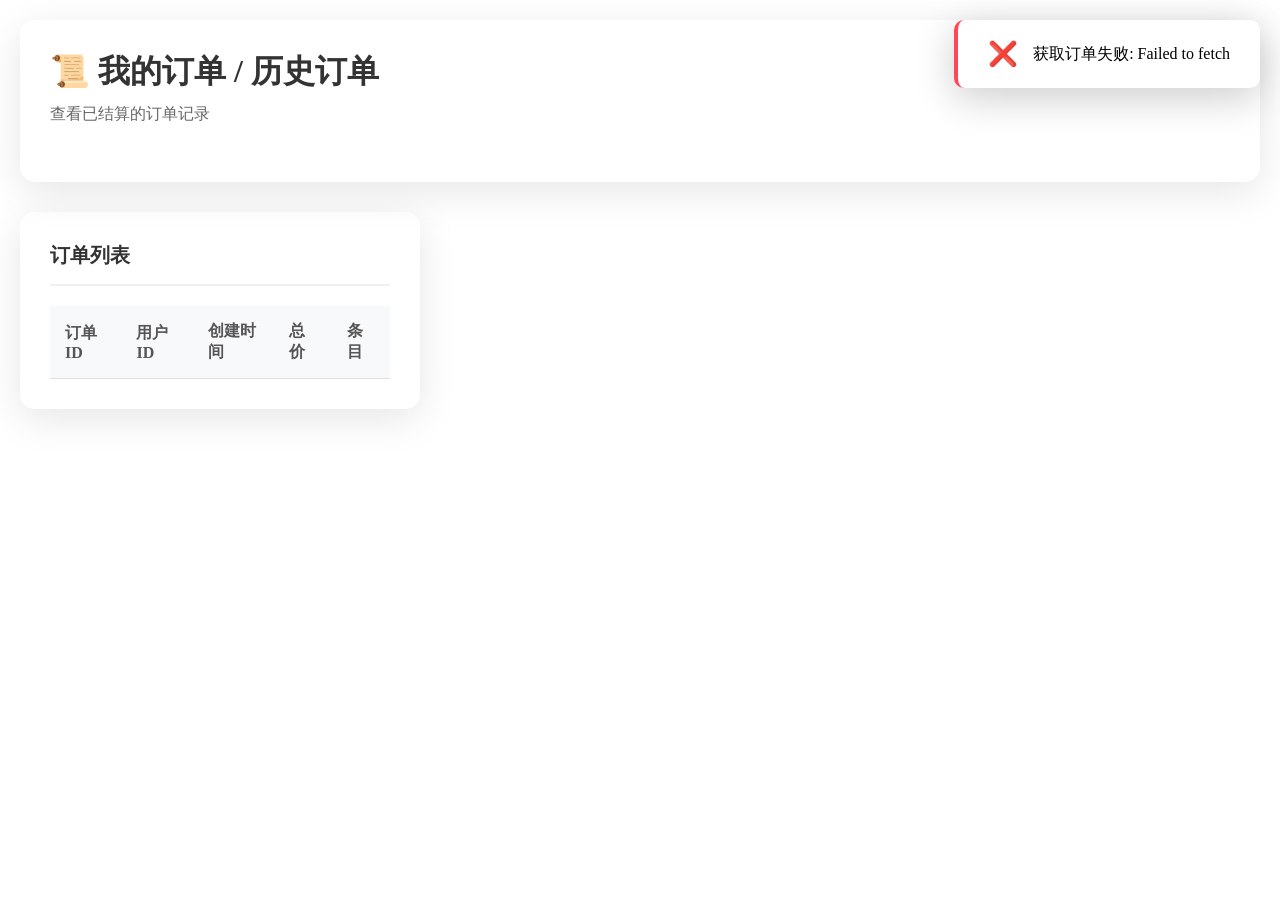
<file: src/main/resources/static/orders.html>
<!DOCTYPE html>
<html lang="zh-CN">
<head>
    <meta charset="UTF-8">
    <meta name="viewport" content="width=device-width, initial-scale=1.0">
    <title>我的订单</title>
    <link rel="stylesheet" href="./admin.css">
</head>
<body>
<div class="container">
    <div class="header">
        <h1>📜 我的订单 / 历史订单</h1>
        <p>查看已结算的订单记录</p>
        <div style="margin-top:8px;">
            <a class="btn btn-secondary" href="./admin.html" style="text-decoration:none; color:#fff; padding:6px 10px; border-radius:4px;">返回管理</a>
        </div>
    </div>

    <div class="main-content">
        <div class="table-section">
            <h2 class="section-title">订单列表</h2>
            <div id="orders-container">
                <table class="product-table" id="orders-table">
                    <thead>
                        <tr>
                            <th>订单ID</th>
                            <th>用户ID</th>
                            <th>创建时间</th>
                            <th>总价</th>
                            <th>条目</th>
                        </tr>
                    </thead>
                    <tbody id="orders-tbody"></tbody>
                </table>
            </div>
        </div>
    </div>
</div>

<div class="toast" id="toast">
    <span class="toast-icon">✅</span>
    <span class="toast-message">操作成功！</span>
</div>

<script src="./orders.js"></script>
</body>
</html>
</file>
<file: src/main/resources/static/admin.css>
* {
    margin: 0;
    padding: 0;
    box-sizing: border-box;
}

body {
    margin: 20px;
    font-size: 16px;
}

.container {
    max-width: 1400px;
    margin: 0 auto;
}

.header {
    background: white;
    padding: 30px;
    border-radius: 15px;
    box-shadow: 0 10px 40px rgba(0,0,0,0.1);
    margin-bottom: 30px;
    position: relative;
}

.header h1 {
    color: #333;
    margin-bottom: 10px;
}

.header p {
    color: #666;
}

.stats {
    display: grid;
    grid-template-columns: repeat(auto-fit, minmax(200px, 1fr));
    gap: 20px;
    margin-bottom: 30px;
}

.stat-card {
    background: rgba(255,255,255,0.85);
    padding: 25px;
    border-radius: 15px;
    box-shadow: 0 5px 20px rgba(0,0,0,0.1);
    transition: transform 0.3s;
}

.stat-card:hover {
    transform: translateY(-5px);
}

.stat-card h3 {
    color: #999;
    font-size: 14px;
    margin-bottom: 10px;
}

.stat-card .value {
    font-size: 32px;
    font-weight: bold;
    color: #667eea;
}

.main-content {
    display: grid;
    grid-template-columns: 400px 1fr;
    gap: 30px;
}

.form-section, .table-section {
    background: rgba(255,255,255,0.84);
    padding: 30px;
    border-radius: 15px;
    box-shadow: 0 10px 40px rgba(0,0,0,0.1);
}

/* header action (orders button) positioned to top-right */
.header-actions {
    position: static;
    margin-top: 8px;
}

.btn-info {
    /* keep minimal styling; inline style on the element restores original look */
    background: none;
    color: inherit;
    text-decoration: none;
    display: inline-block;
}

/* subtle glass effect for overall product table area */
#products-container,
.product-table {
    background: transparent;
}

/* reduce opacity of rows to create semi-transparent visual */
.product-table tbody tr {
    background: rgba(255,255,255,0.75);
}

.section-title {
    font-size: 20px;
    color: #333;
    margin-bottom: 20px;
    padding-bottom: 15px;
    border-bottom: 2px solid #f0f0f0;
}

.form-group {
    margin-bottom: 20px;
}

.form-group label {
    display: block;
    color: #555;
    font-weight: 500;
    margin-bottom: 8px;
}

.form-group input,
.form-group select,
.form-group textarea {
    width: 100%;
    padding: 12px;
    border: 2px solid #e0e0e0;
    border-radius: 8px;
    font-size: 14px;
    transition: border-color 0.3s;
}

.form-group input:focus,
.form-group select:focus,
.form-group textarea:focus {
    outline: none;
    border-color: #667eea;
}

.form-group textarea {
    resize: vertical;
    min-height: 80px;
}

.btn {
    padding: 12px 30px;
    border: none;
    border-radius: 8px;
    font-size: 14px;
    font-weight: 600;
    cursor: pointer;
    transition: all 0.3s;
}

.btn-primary {
    background: linear-gradient(135deg, #667eea 0%, #764ba2 100%);
    color: white;
    width: 100%;
}

.btn-primary:hover {
    transform: translateY(-2px);
    box-shadow: 0 5px 20px rgba(102, 126, 234, 0.4);
}

.btn-danger {
    background: #ff4757;
    color: white;
}

.btn-warning {
    background: #ffa502;
    color: white;
}

.btn-success {
    background: #26de81;
    color: white;
}

.btn-small {
    padding: 8px 16px;
    font-size: 12px;
    margin: 0 5px;
}

.product-table {
    width: 100%;
    border-collapse: collapse;
    margin-top: 20px;
}

.product-table thead {
    background: #f8f9fa;
}

.product-table th,
.product-table td {
    padding: 15px;
    text-align: left;
    border-bottom: 1px solid #e0e0e0;
}

.product-table th {
    font-weight: 600;
    color: #555;
}

.product-table tbody tr:hover {
    background: #f8f9fa;
}

.product-img {
    width: 50px;
    height: 50px;
    object-fit: cover;
    border-radius: 8px;
}

.category-badge {
    padding: 4px 12px;
    border-radius: 20px;
    font-size: 12px;
    font-weight: 500;
}

.category-xiaomi {
    background: #e3f2fd;
    color: #1976d2;
}

.category-redmi {
    background: #fff3e0;
    color: #f57c00;
}

.category-watch {
    background: #f3e5f5;
    color: #7b1fa2;
}

.category-earpods {
    background: #e8f5e9;
    color: #388e3c;
}

.toast {
    position: fixed;
    top: 20px;
    right: 20px;
    background: white;
    padding: 20px 30px;
    border-radius: 10px;
    box-shadow: 0 10px 40px rgba(0,0,0,0.2);
    display: none;
    align-items: center;
    gap: 15px;
    z-index: 1000;
    animation: slideIn 0.3s;
}

@keyframes slideIn {
    from {
        transform: translateX(400px);
        opacity: 0;
    }
    to {
        transform: translateX(0);
        opacity: 1;
    }
}

.toast.show {
    display: flex;
}

.toast.success {
    border-left: 4px solid #26de81;
}

.toast.error {
    border-left: 4px solid #ff4757;
}

.toast-icon {
    font-size: 24px;
}

.action-buttons {
    display: flex;
    gap: 10px;
    margin-bottom: 20px;
}

.search-box {
    margin-bottom: 20px;
}

.search-box input {
    width: 100%;
    padding: 12px;
    border: 2px solid #e0e0e0;
    border-radius: 8px;
    font-size: 14px;
}

.empty-state {
    text-align: center;
    padding: 60px 20px;
    color: #999;
}

.empty-state-icon {
    font-size: 64px;
    margin-bottom: 20px;
}

.loading {
    text-align: center;
    padding: 40px;
    color: #999;
}

.spinner {
    border: 3px solid #f3f3f3;
    border-top: 3px solid #667eea;
    border-radius: 50%;
    width: 40px;
    height: 40px;
    animation: spin 1s linear infinite;
    margin: 0 auto 20px;
}

@keyframes spin {
    0% { transform: rotate(0deg); }
    100% { transform: rotate(360deg); }
}

@media (max-width: 1200px) {
    .main-content {
        grid-template-columns: 1fr;
    }
}
</file>
